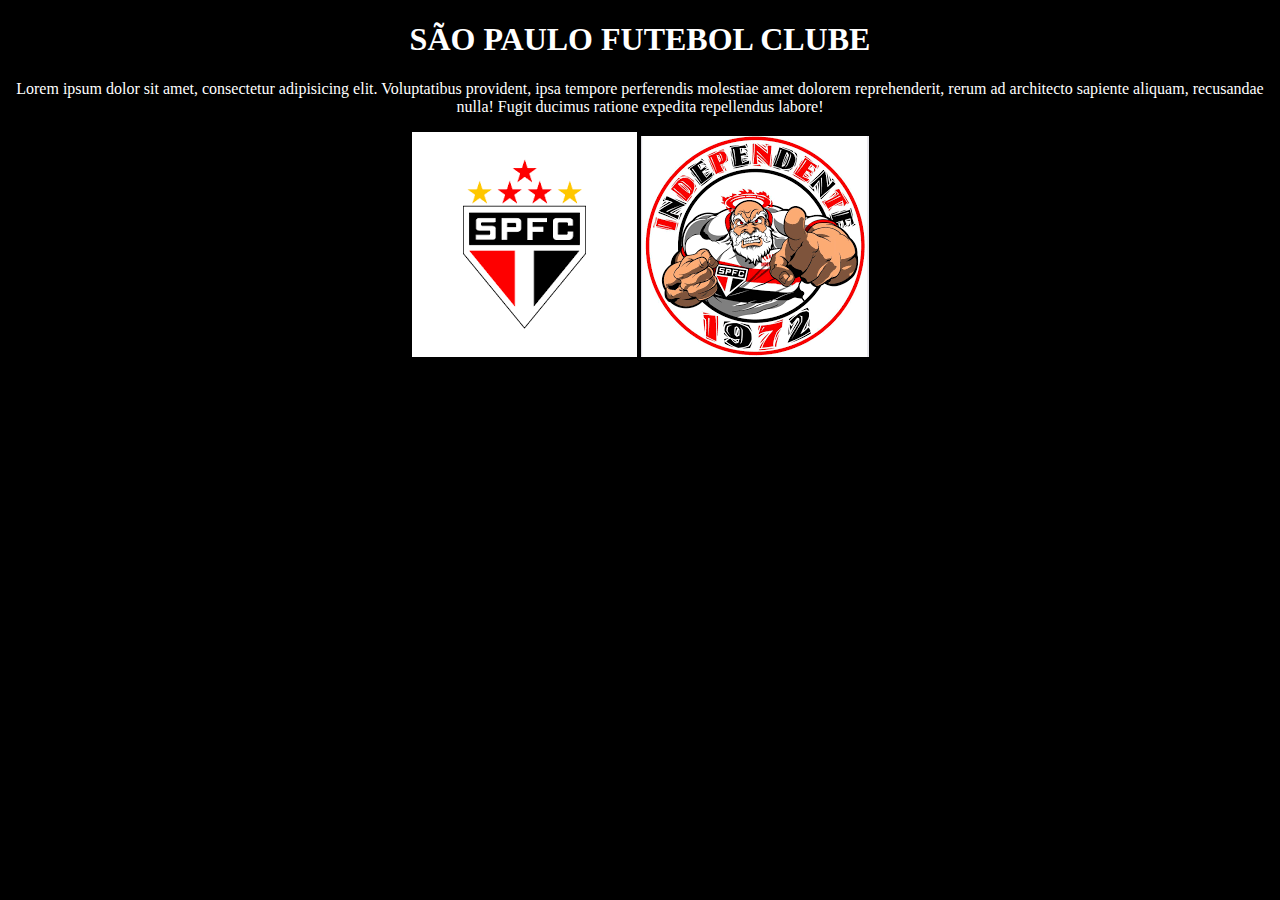
<file: index.html>
<!DOCTYPE html>
<html lang="pt-br">
<head>
    <meta charset="UTF-8">
    <meta name="viewport" content="width=device-width, initial-scale=1.0">
    <title>Página Github</title>
    <link rel="stylesheet" href="css/style.css">
</head>
<body>
    <center>
    <h1>SÃO PAULO FUTEBOL CLUBE</h1>
    <p>Lorem ipsum dolor sit amet, consectetur adipisicing elit. Voluptatibus provident, ipsa tempore perferendis molestiae amet dolorem reprehenderit, rerum ad architecto sapiente aliquam, recusandae nulla! Fugit ducimus ratione expedita repellendus labore!</p>

    <a href="https://www.saopaulofc.net/noticias/"><img src="img/spfc.png" alt=""></a>
    <a href="page.html"><img src="img/independente.png" alt=""></a>
</center>
</body>
</html>
</file>
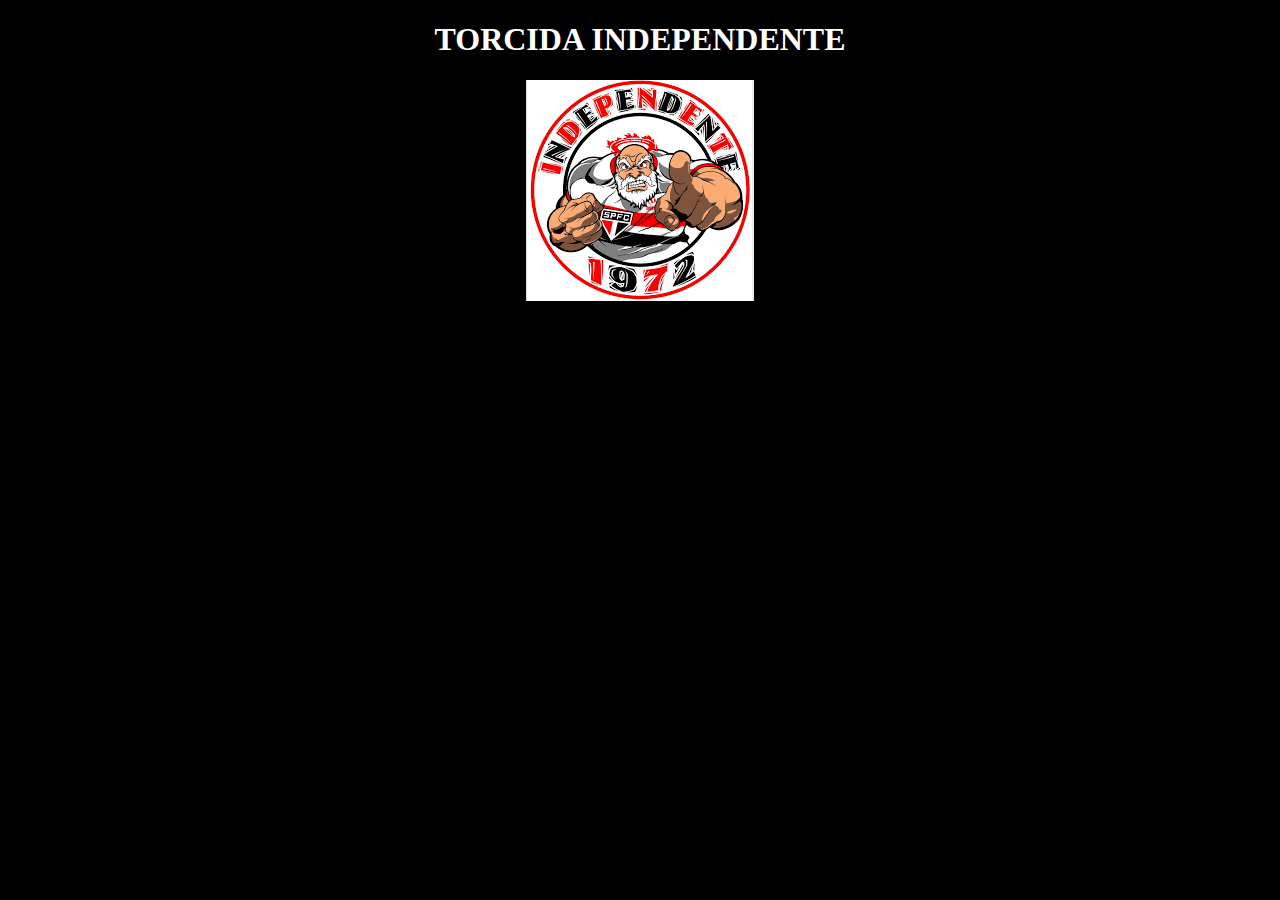
<file: page.html>
<!DOCTYPE html>
<html lang="pt-br">
<head>
    <meta charset="UTF-8">
    <meta name="viewport" content="width=a, initial-scale=1.0">
    <title>Page 2</title>
    <link rel="stylesheet" href="css/style.css">
</head>
<center>
<body>
    <h1>TORCIDA INDEPENDENTE</h1>
    <a href="https://loja.independentenet.com.br/"><img src="img/independente.png" alt=""></a>
</center>
</body>
</html>
</file>
<file: css/style.css>
body{
    background-color: black;
    
}
p, h1{
    color: white;
}
</file>
